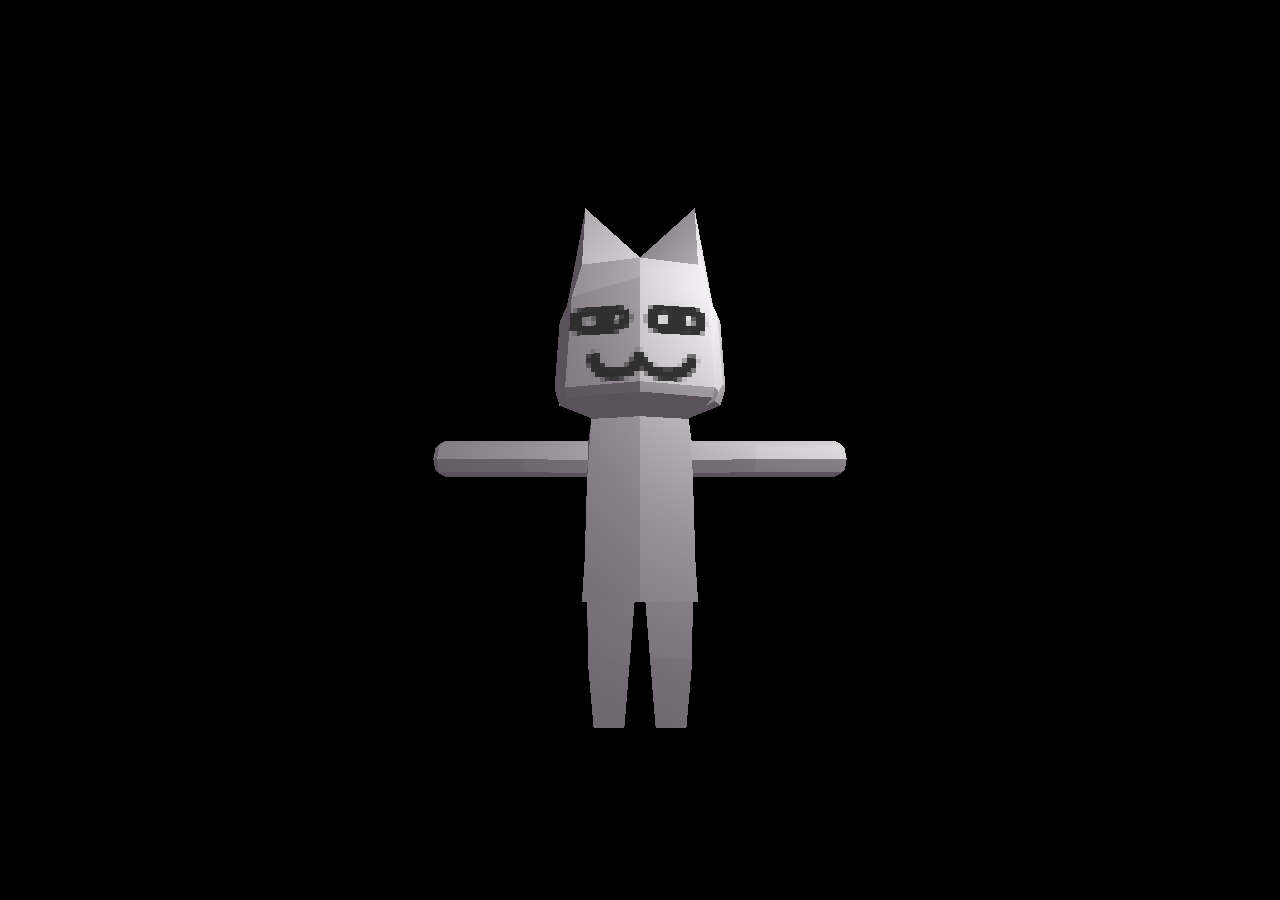
<file: pages/sly3d/index.html>
<!DOCTYPE html>
<html lang="en">

<head>
    <meta charset="utf-8">
    <meta name="viewport" content="width=device-width, initial-scale=1.0">
    <title>Sly but in 3D</title>

    <link rel="stylesheet" href="body.css">

    <script type="importmap">
        {
            "imports": {
                "three": "./threejs/three.module.min.js"
            }
        }
    </script>

    <script type="module" src="main.js"></script>
</head>

<body>

</body>

</html>
</file>
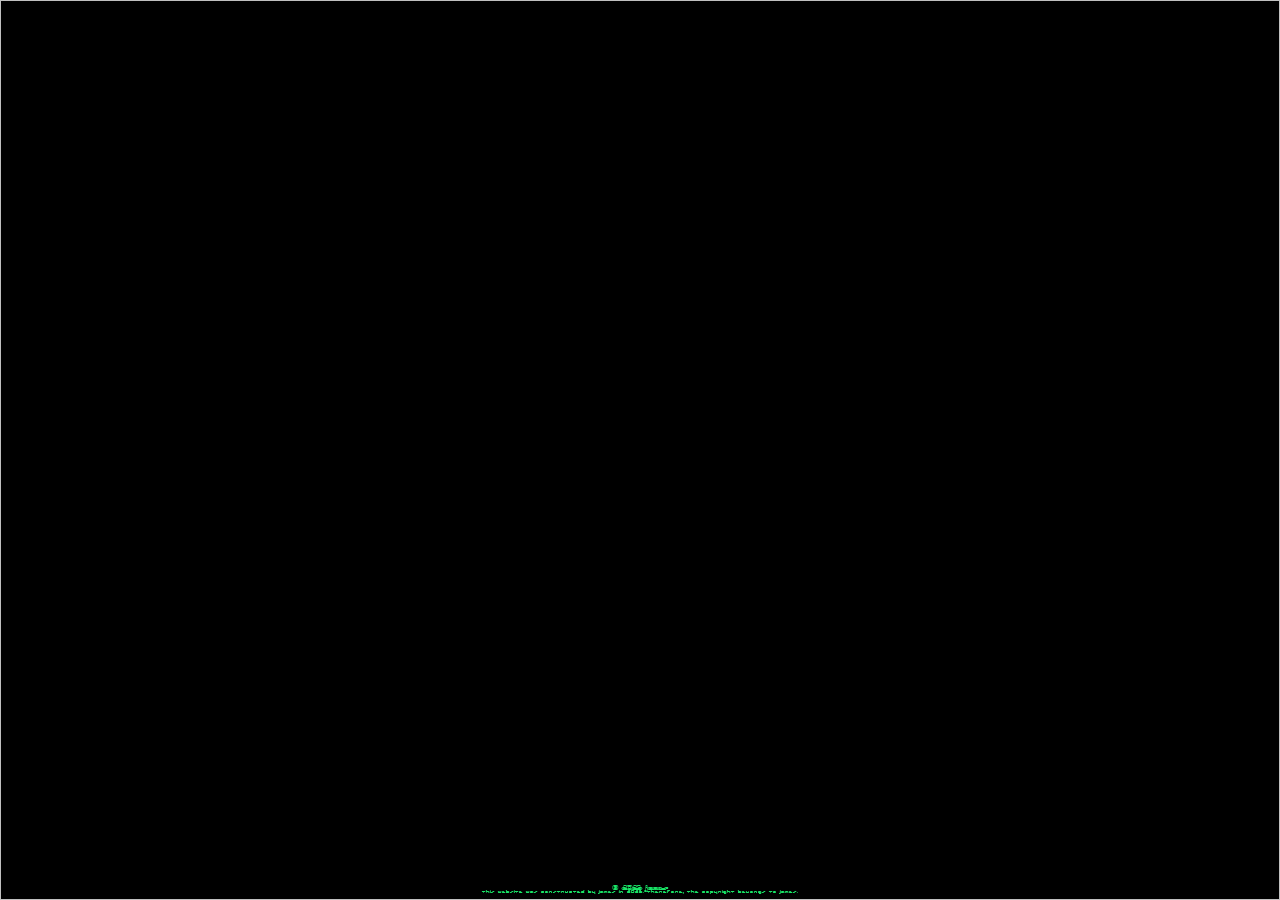
<file: pages/index/mobile/index_mobile.html>
<!DOCTYPE html>
<html lang="en">

<head>
    <meta charset="utf-8">
    <meta name="viewport" content="width=device-width, initial-scale=1.0">
    <link rel="icon" type="image/x-icon" href="../assets/images/favicon/unlit.png">
    <title>james' stuff</title>

    <link rel="stylesheet" href="../../../common/styles/fonts.css">

    <link rel="stylesheet" href="../styles/body.css">
    <link rel="stylesheet" href="../styles/main_text/james-text.css">
    <link rel="stylesheet" href="../styles/main_text/menu-text.css">
    <link rel="stylesheet" href="../styles/scrolling-text.css">
    <link rel="stylesheet" href="../styles/copyright-text.css">
    <link rel="stylesheet" href="../styles/screencat/cat.css">
    <link rel="stylesheet" href="../styles/cat-jackhammer.css">

    <script src="../../../common/scripts/utils.js"></script>

    <script src="../scripts/init.js"></script>
    <script src="../scripts/listeners.js"></script>
</head>

<body>
    <img class="background" id="background">

    <div class="scrolling-text">
        <div class="scrolling-text__text">
            welcome traveller. &nbsp;&nbsp;&nbsp;you have arrived at james' stuff. &nbsp;&nbsp;&nbsp;if you have any
            questions, or if you are lost, please consult our friendly assistant: Sly.
        </div>
    </div>

    <p class="credit-text credit-text--copyright">© 2025 james</p>
    <p class="credit-text">This website was constructed by james in 2025. Therefore, the copyright belongs to james.</p>
</body>

</html>
</file>
<file: pages/sly3d/body.css>
body {
    margin: 0;
    padding: 0;
    background-color: black;
}
</file>
<file: common/styles/fonts.css>
@font-face {
    font-family: BitCell;
    src: url(../assets/fonts/BitCell.ttf);
}

@font-face {
    font-family: DrunkFonts;
    src: url(../assets/fonts/DrunkFonts.otf);
}

@font-face {
    font-family: YesevaOne;
    src: url(../assets/fonts/YesevaOne.ttf);
}

@font-face {
    font-family: HybridB;
    src: url(../assets/fonts/Hybrid-b.ttf);
}

@font-face {
    font-family: HybridO;
    src: url(../assets/fonts/Hybrid-o.ttf);
}

@font-face {
    font-family: Stasmic;
    src: url(../assets/fonts/Stasmic.ttf);
}

@font-face {
    font-family: RobotoBold;
    src: url(../assets/fonts/Roboto-Bold.ttf);
}

@font-face {
    font-family: RobotoMedium;
    src: url(../assets/fonts/Roboto-Medium.ttf);
}
</file>
<file: pages/index/styles/body.css>
html,
body {
    width: 100%;
    height: 100%;

    padding: 0px;
    margin: 0px;

    background-color: black;

    cursor: url("../../../common/assets/images/cursors/default.png"), default;

    overflow: hidden;
    user-select: none;
}

.background {
    position: fixed;
    width: 100%;
    height: 100%;

    object-fit: cover;

    image-rendering: pixelated;
}

@keyframes scroll {
    0% {
        transform: translateX(0%);
    }

    100% {
        transform: translateX(-150%);
    }
}
</file>
<file: pages/index/styles/main_text/james-text.css>
.james-text {
    position: absolute;
    top: 45%;
    left: 50%;

    width: 550px;

    image-rendering: pixelated;
}

.james-text--fadeOut {
    opacity: 0;
}

.james-text--moveLeft {
    transform: translate(-55%, -50%);
}

.james-text--moveRight {
    transform: translate(-45%, -50%);
}

.james-text--moveCenter {
    transform: translate(-50%, -50%);
}

.james-text--enableMoveTransition {
    transition: opacity 0.25s ease-in-out, transform 0.25s ease-out;
}
</file>
<file: pages/index/styles/main_text/menu-text.css>
.menu-text {
    /* background-color: white;
    opacity: 0.5; */

    position: absolute;
    left: 50%;
    top: 45%;
    transform: translate(-50%, 400%);

    display: flex;

    filter: blur(0.25px);
}

.menu-text__text {
    color: rgb(255, 255, 255);
    margin: 0 30px;
    filter: drop-shadow(0px 0px 5px #55ffaabe) drop-shadow(0px 0px 15px #55ffaabe);

    font-size: 20px;
    font-family: Arthead;

    letter-spacing: 2px;

    transition: filter 0.75s ease-in-out;
}

.menu-text__text:hover {
    filter: drop-shadow(0px 0px 5px #55ffaaff) drop-shadow(0px 0px 15px #55ffaaff);
}

.menu-text__text--blur {
    filter: drop-shadow(0px 0px 5px #55ffaabe) drop-shadow(0px 0px 15px #55ffaabe) blur(1.5px);
}
</file>
<file: pages/index/styles/scrolling-text.css>
.scrolling-text {
    width: 100%;

    position: absolute;
    bottom: 5vw;

    overflow: hidden;
    white-space: nowrap;
    box-sizing: border-box;
}

.scrolling-text__text {
    display: inline-block;
    padding-left: 100%;
    
    color: rgb(118, 255, 141);
    
    font-size: 0.5vw;
    font-family: Stasmic;
    letter-spacing: 0.1vw;
    word-spacing: 1vw;
    
    animation: scroll 80s linear infinite;
    
    mix-blend-mode: difference;
}
</file>
<file: pages/index/styles/copyright-text.css>
.credit-text {
    position: absolute;
    text-align: center;

    left: 50%;
    bottom: 0.2vw;
    transform: translate(-50%, -50%);
    margin: 0vw;
    
    color: rgb(27, 255, 114);

    font-size: 0.5vw;
    font-family: HybridB;

    opacity: 0.9;

    mix-blend-mode: exclusion;
}

.credit-text--copyright {
    font-size: 0.75vw;
    font-family: HybridO;
}
</file>
<file: pages/index/styles/screencat/cat.css>
.screen-cat {
    position: absolute;
    width: 128px;

    cursor: url("../../assets/images/cursors/cat/open_chat.png"), pointer;

    filter: brightness(1.1) drop-shadow(0px 0px 2px #000000) drop-shadow(0px 0px 10px #f6e0ff36);
    image-rendering: pixelated;
}
</file>
<file: pages/index/styles/cat-jackhammer.css>
.cat-jackhammer {
    width: 100px;

    position: absolute;
    left: 50%;
    top: 45%;
    transform: translate(-310px, 35px);

    image-rendering: pixelated;
}

.cat-jackhammer-text {
    width: 100px;

    position: absolute;
    left: 50%;
    top: 45%;
    transform: translate(-240px, 70px);
    
    image-rendering: pixelated;
}
</file>
